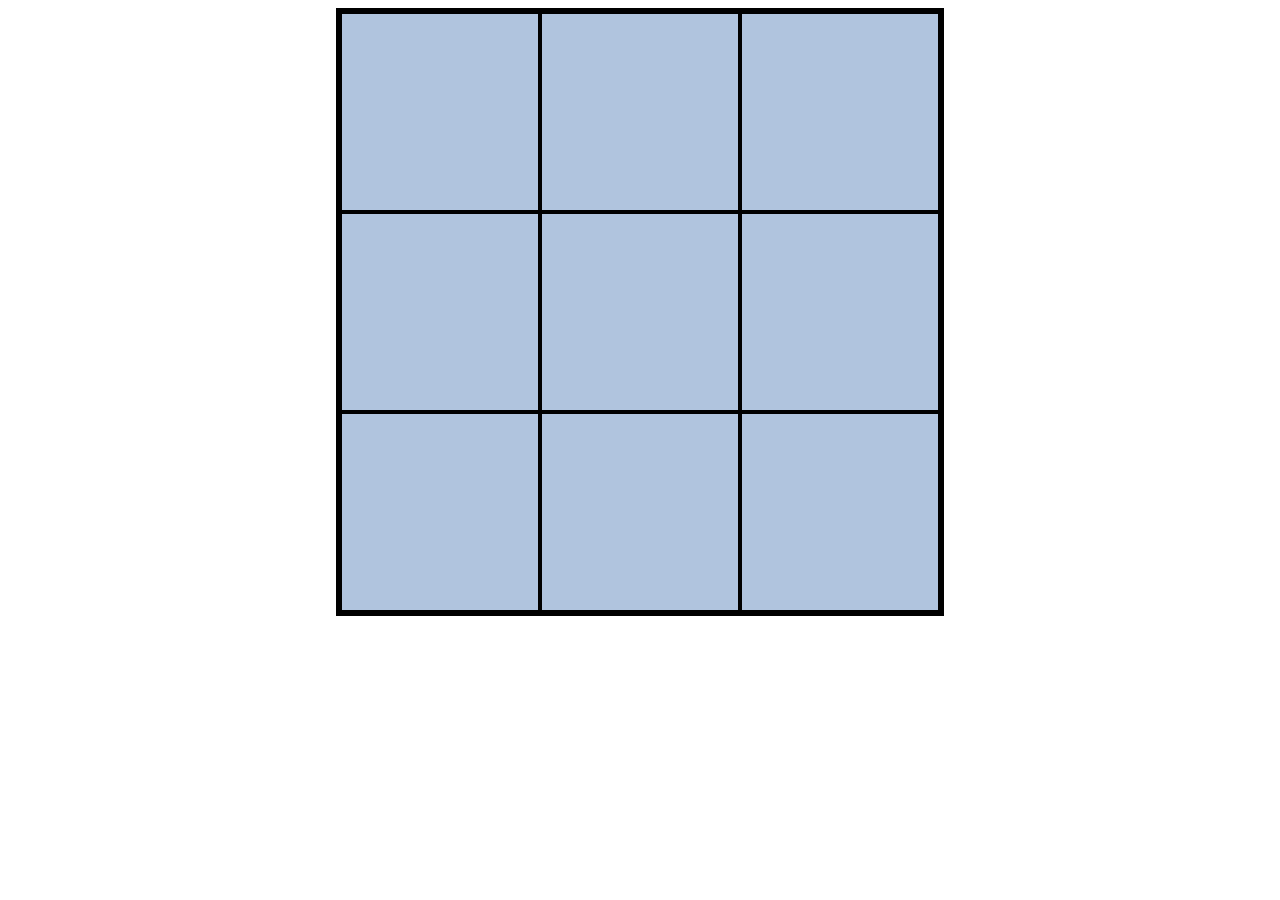
<file: index.html>
<!DOCTYPE html>
<html lang="en">
<head>
    <meta charset="UTF-8">
    <meta name="viewport" content="width=device-width, initial-scale=1.0">
    <meta http-equiv="X-UA-Compatible" content="ie=edge">
    <link rel="stylesheet" href="tictactoe.css">
    <title>tic-tac-toe</title>
</head>
<body>
    <div id="maindiv">
        <div class="row1column1" onclick="game()"></div>
        <div class="row1column2" onclick="game()"></div>
        <div class="row1column3" onclick="game()"></div>
        <div class="row2column1" onclick="game()"></div>
        <div class="row2column2" onclick="game()"></div>
        <div class="row2column3" onclick="game()"></div>
        <div class="row3column1" onclick="game()"></div>
        <div class="row3column2" onclick="game()"></div>
        <div class="row3column3" onclick="game()"></div>
    </div>
    <script src="tictactoe.js"></script>
</body>
</html>
</file>
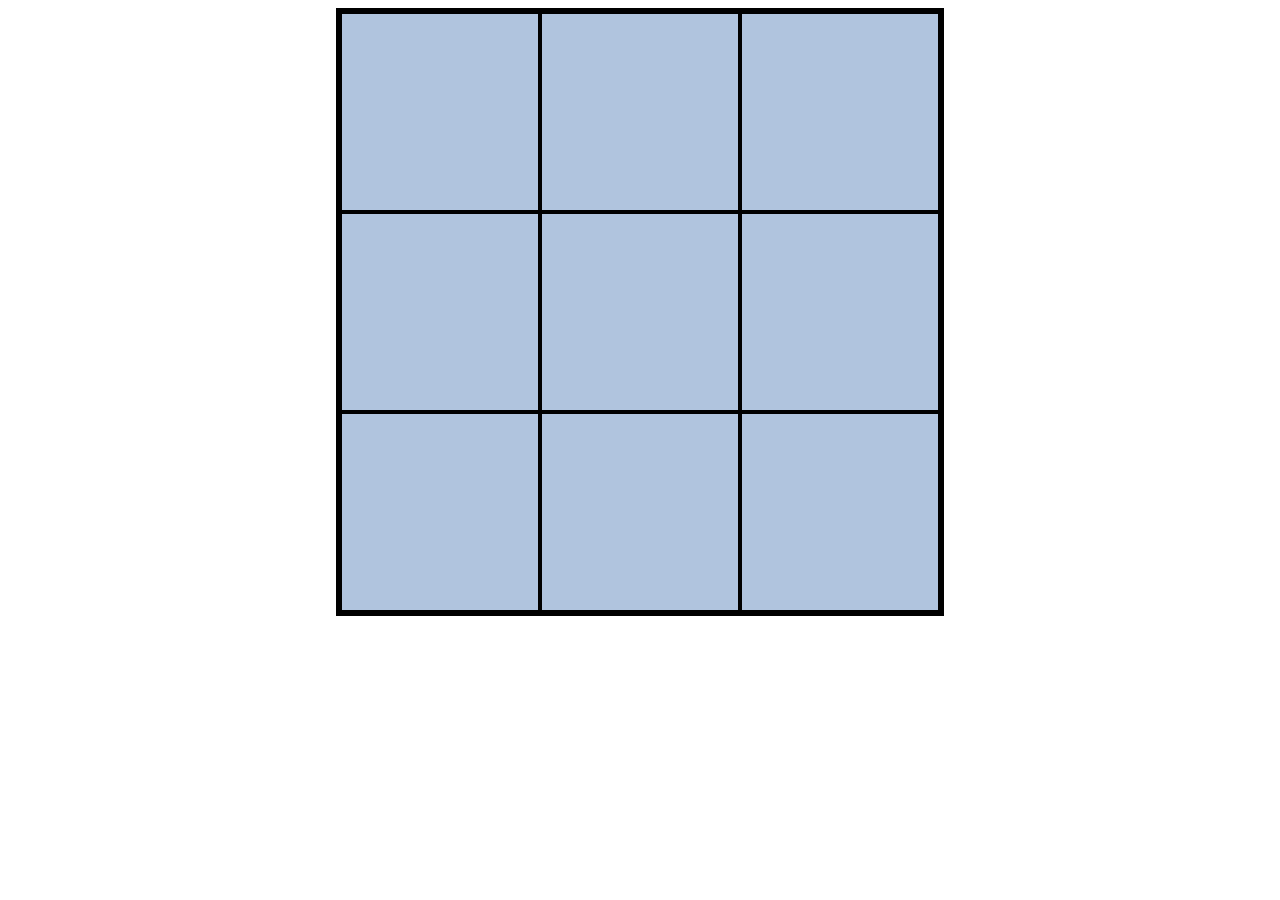
<file: tictactoe.html>
<!DOCTYPE html>
<html lang="en">
<head>
    <meta charset="UTF-8">
    <meta name="viewport" content="width=device-width, initial-scale=1.0">
    <meta http-equiv="X-UA-Compatible" content="ie=edge">
    <link rel="stylesheet" href="tictactoe.css">
    <title>tic-tac-toe</title>
</head>
<body>
    <div id="maindiv">
        <div class="row1column1" onclick="game()"></div>
        <div class="row1column2" onclick="game()"></div>
        <div class="row1column3" onclick="game()"></div>
        <div class="row2column1" onclick="game()"></div>
        <div class="row2column2" onclick="game()"></div>
        <div class="row2column3" onclick="game()"></div>
        <div class="row3column1" onclick="game()"></div>
        <div class="row3column2" onclick="game()"></div>
        <div class="row3column3" onclick="game()"></div>
    </div>
    <script src="tictactoe.js"></script>
</body>
</html>
</file>
<file: tictactoe.css>
#maindiv{
    height: 600px;
    width: 600px;
    display: flex;
    flex-direction: row;
    flex-wrap: wrap;
    background-color: lightsteelblue;
    border: 4px solid black;
    
}
#maindiv div {
    height: 196px;
    width: 196px;
    border: 2px solid black;    
}

body{
    display: flex;
    align-items: center;
    justify-content: center;
}
</file>
